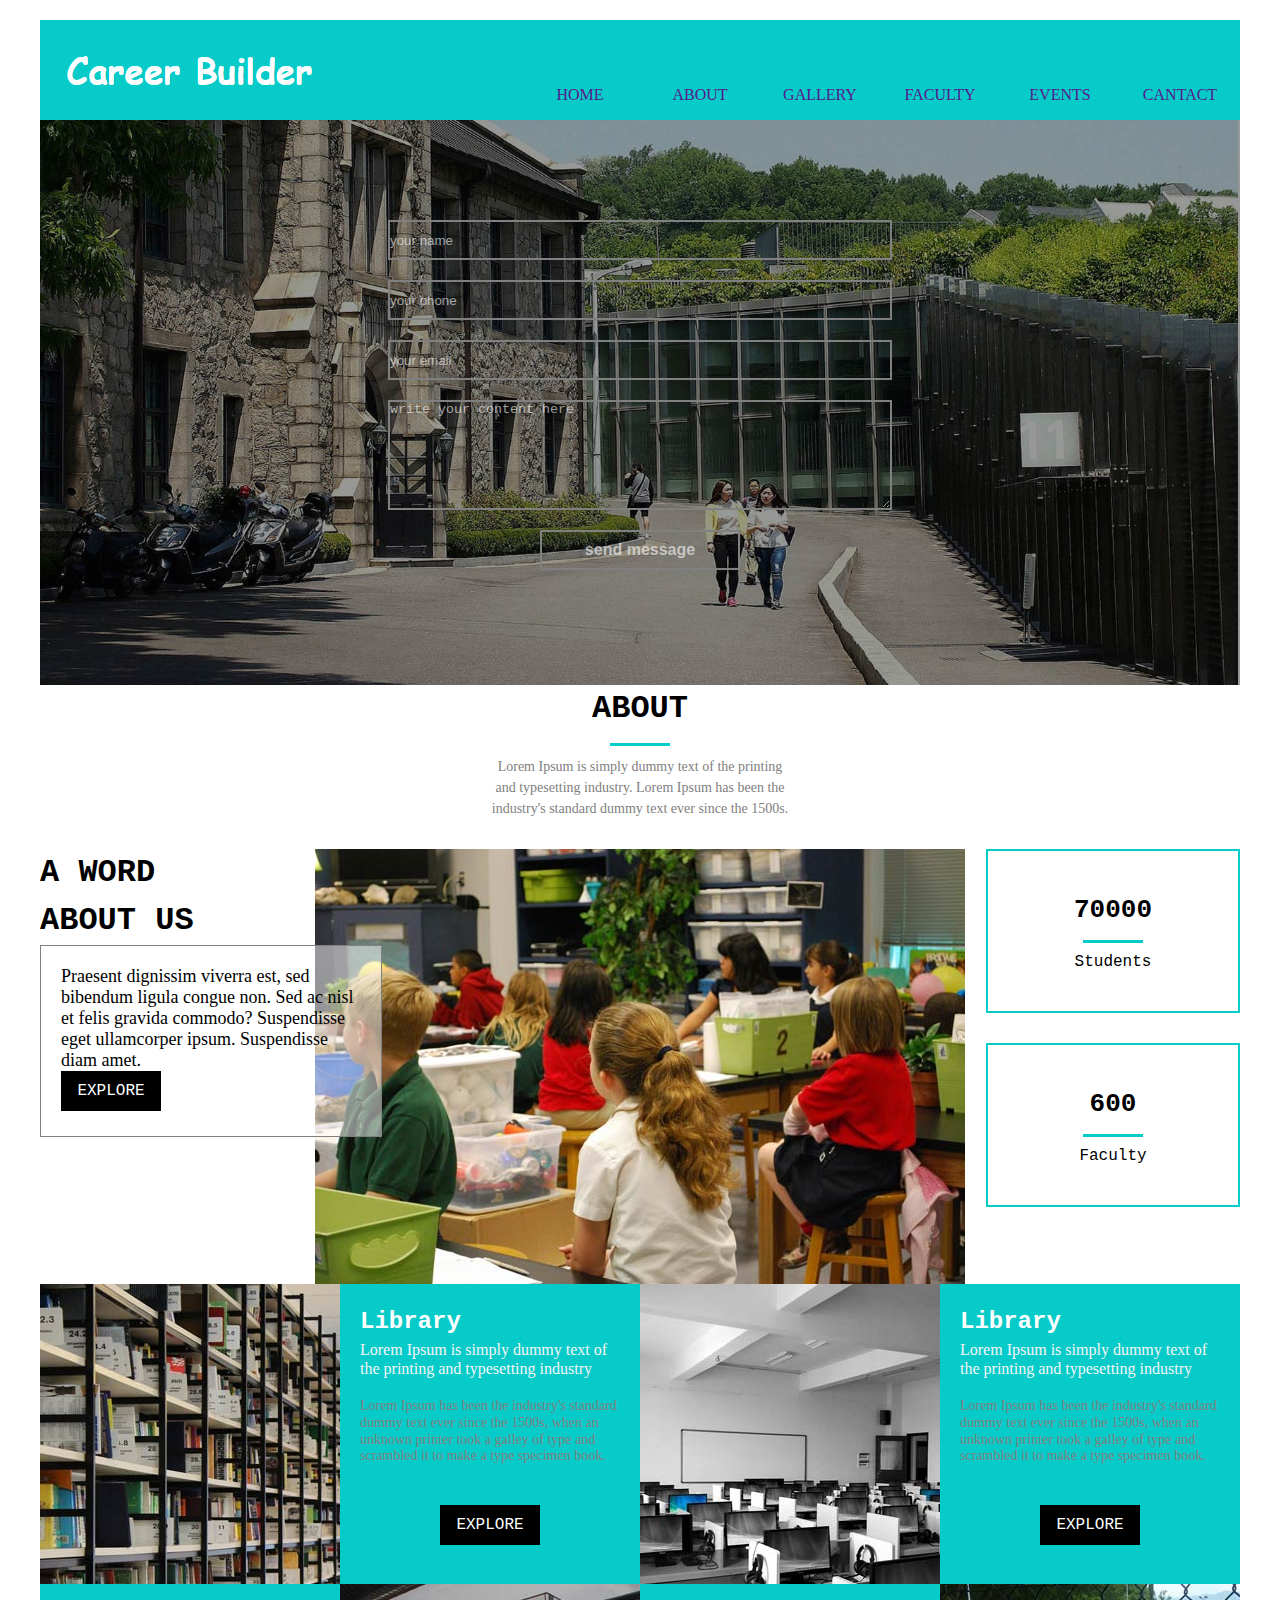
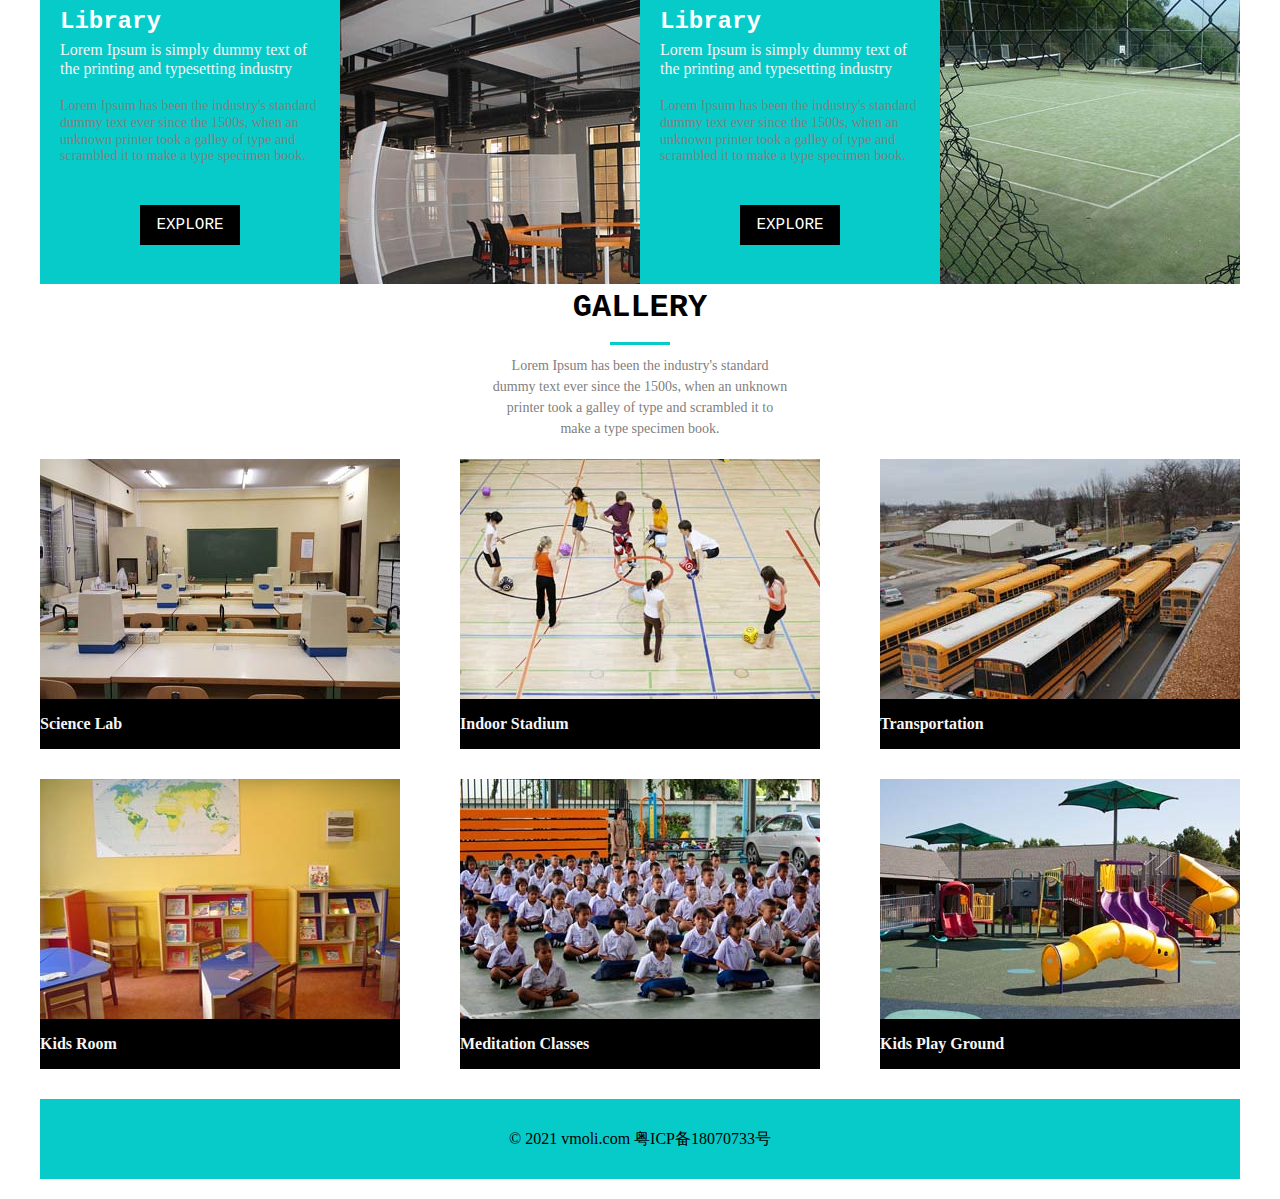
<file: html/index.html>
<html lang="en">
<head>
    <meta charset="UTF-8">
    <meta http-equiv="X-UA-Compatible" content="IE=edge">
    <meta name="viewport" content="width=device-width, initial-scale=1.0">
    <title>小慕医生</title>
    <link rel="stylesheet" href="../css/index.css">
</head>
<body>
    <!-- header区域 -->
    <header class="box1">
        <div class="log">
            <img src="../images/logo.png" alt="logo">
        </div>
        <nav class="nav">
            <ul >
                <li><a href="">HOME</a> </li>
                <li><a href="">ABOUT</a> </li>
                <li><a href="">GALLERY</a> </li>
                <li><a href="">FACULTY</a> </li>
                <li><a href="">EVENTS</a> </li>
                <li><a href="">CANTACT</a> </li>
            </ul>
        </nav>
    </header>
 <div class="box2">
        <!-- banner区域 -->
        <div class="banner">
            <div class="img">
                <img src="../images/banner3.jpg" alt="banner">
            </div>
            <form action="" class="form">
                <input type="text" placeholder="your name">
                <input type="text" placeholder="your phone">
                <input type="email" placeholder="your email">
                <textarea cols="30" rows="10" placeholder="write your content here"></textarea>
                <input type="submit" value="send message">
            </form>
        </div>
        <!-- about区域 -->
        <div class="about">
            <!-- about上部分 -->
            <div class="part1">
                <div class="title">ABOUT</div>
                <div class="line"></div>
                <div class="desc">Lorem Ipsum is simply dummy text of the printing and typesetting industry. Lorem Ipsum has
                    been the industry's standard
                    dummy text ever since the 1500s.
                </div>
            </div>
            <!-- about下部分 -->
            <div class="part2">
                <div class="a-left">
                    <div class="title">A WORD ABOUT US</div>
                    <div class="desc">
                        <div class="content">
                            Praesent dignissim viverra est, sed bibendum ligula congue non. Sed ac nisl et felis gravida commodo?
                            Suspendisse eget
                            ullamcorper ipsum. Suspendisse diam amet.
                        </div>
                       <a href="">EXPLORE</a>
                    </div>                    
                </div>
                <div class="a-center">
                    <img src="../images/bb3.jpg" alt="about">
                </div>
                <div class="a-right">
                        <ul class="items">
                            <li class="item">
                                <div class="num">70000</div>
                                <div class="line"></div>
                                <div>Students</div>
                            </li>
                            <li class="item">
                                <div class="num">600</div>
                                <div class="line"></div>
                                <div>Faculty</div>
                            </li>
                        </ul>
                    </div>
            </div>
            <!-- 图文混排区域 -->
            <div class="mix">
                <ul class="m_items">
                    <li class="item" type="None">
                        <img src="../images/b1.jpg" alt="">
                    </li>
                    <li class="item" type="None">
                        <div class="article">
                            <div class="title">Library</div>
                            <div>Lorem Ipsum is simply dummy text of the printing and typesetting industry</div>
                            <div>Lorem Ipsum has been the industry's standard dummy text ever since the 1500s, when an unknown
                                printer took a galley of
                                type and scrambled it to make a type specimen book.
                            </div>
                            <a href="">EXPLORE</a> 
                        </div>
                    </li>
                    <li class="item" type="None">
                        <img src="../images/b2.jpg" alt="">
                    </li>
                    <li class="item" type="None">
                        <div class="article">
                            <div class="title">Library</div>
                            <div>Lorem Ipsum is simply dummy text of the printing and typesetting industry</div>
                            <div>Lorem Ipsum has been the industry's standard dummy text ever since the 1500s, when an unknown
                                printer took
                                a galley of
                                type and scrambled it to make a type specimen book.
                            </div>
                            <a href="">EXPLORE</a> 
                        </div>
                    </li>
                    <li class="item" type="None">
                        <div class="article">
                            <div class="title">Library</div>
                            <div>Lorem Ipsum is simply dummy text of the printing and typesetting industry</div>
                            <div>Lorem Ipsum has been the industry's standard dummy text ever since the 1500s, when an unknown
                                printer took
                                a galley of
                                type and scrambled it to make a type specimen book.
                            </div>
                            <a href="">EXPLORE</a> 
                        </div>
                    </li>
                    <li class="item" type="None">
                        <img src="../images/b3.jpg" alt="">
                    </li>
                    <li class="item" type="None">
                        <div class="article">
                            <div class="title">Library</div>
                            <div>Lorem Ipsum is simply dummy text of the printing and typesetting industry</div>
                            <div>Lorem Ipsum has been the industry's standard dummy text ever since the 1500s, when an unknown
                                printer took
                                a galley of
                                type and scrambled it to make a type specimen book.
                            </div>
                            <a href="">EXPLORE</a> 
                        </div>
                    </li>
                    <li class="item" type="None">
                        <img src="../images/b4.jpg" alt="">
                    </li>
                </ul>
            </div>
        </div>
        
        <!-- gallery区域 -->
        <div class="gallery">
            <!-- gallery上部分 -->
            <div class="part1">
                <div class="title">GALLERY</div>
                <div class="line"></div>
                <div class="desc">
                    Lorem Ipsum has been the industry's standard dummy text ever since the 1500s, when an unknown printer took a
                    galley of
                    type and scrambled it to make a type specimen book.
                </div>
            </div>
            <!-- gallery下部分 -->
            <div class="part2">
                <dl>
                    <dt>
                        <img src="../images/03-01.jpg" alt="">
                    </dt>
                    <dd>Science Lab</dd>
                </dl>
                <dl>
                    <dt>
                        <img src="../images/03-02.jpg" alt="">
                    </dt>
                    <dd>Indoor Stadium</dd>
                </dl>
                <dl>
                    <dt>
                        <img src="../images/03-03.jpg" alt="">
                    </dt>
                    <dd>Transportation</dd>
                </dl>
                <dl>
                    <dt>
                        <img src="../images/03-04.jpg" alt="">
                    </dt>
                    <dd>Kids Room</dd>
                </dl>
                <dl>
                    <dt>
                        <img src="../images/03-05.jpg" alt="">
                    </dt>
                    <dd>Meditation Classes</dd>
                </dl>
                <dl>
                    <dt>
                        <img src="../images/03-06.jpg" alt="">
                    </dt>
                    <dd>Kids Play Ground</dd>
                </dl>
            </div>
        </div>
 </div>
    <!-- footer区域 -->
    <footer class="box3">
        <p>&copy; 2021 vmoli.com 粤ICP备18070733号</p>
    </footer>
</body>
</html>
</file>
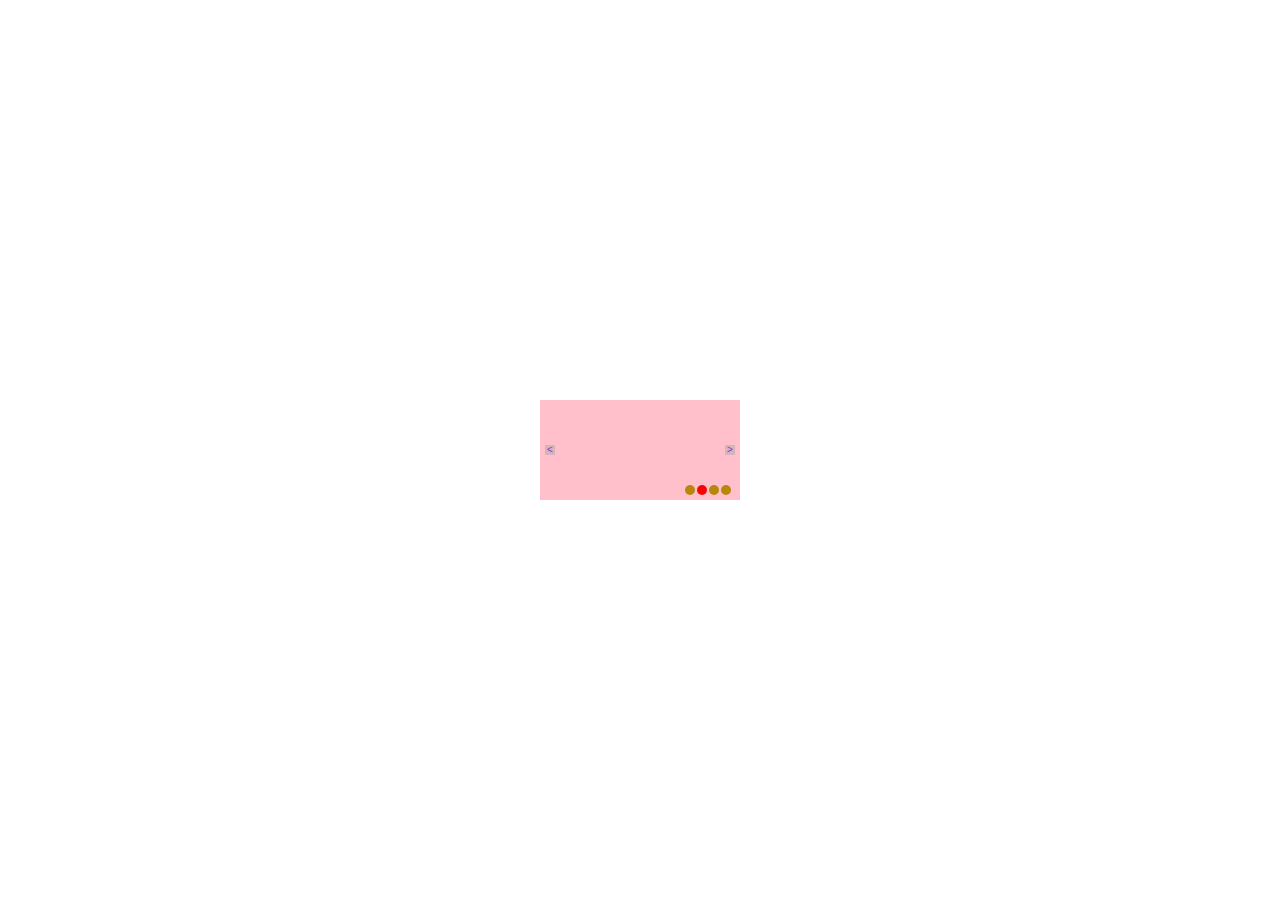
<file: html/absolute_ex.html>
<!DOCTYPE html>
<html lang="en">
<head>
    <meta charset="UTF-8">
    <meta http-equiv="X-UA-Compatible" content="IE=edge">
    <meta name="viewport" content="width=device-width, initial-scale=1.0">
    <title>Document</title>
    <style>
        *{
            margin:0;
            padding:0;
        }
        div{
            position:absolute;
            width: 200px;
            height: 100px;
            background-color: pink;
            top:50%;
            margin-top:-50px;
            left:50%;
            margin-left:-100px;
        }
        ol{
            width: 50px;
            height: 10px;

            position:absolute;
            right:5px;
            bottom:5px;
        }
        ol li{
            float:left;
            list-style: none;
            background-color:darkgoldenrod;
            width:10px;
            height:10px;
            margin-right:2px;
            border-radius: 50%;
        }
        ol li.current{
            background-color: red;
        }
        .btn{
            /* display: inline-block; */
            width: 10px;
            height: 10px;
            position:absolute;
            background-color: rgba(169, 169, 169, 0.507);
            color:darkorchid;
            top:50%;
            margin-top:-5px;
            cursor: pointer;
        }
        .btn:hover{
            background-color: darkorange;
        }
        .leftbtn{
            left:5px;
        }
        .rightbtn{
            right:5px;
        }
        a{
            font: 10px/1 Arial;
            text-align: center;
        }
    </style>
</head>
<body>
    <div>
        <a class="leftbtn btn">&lt;</a>
        <a class="rightbtn btn">&gt;</a>
        <ol>
            <li></li>
            <li class="current"></li>
            <li></li>
            <li></li>
        </ol>
    </div>
    
</body>
</html>
</file>
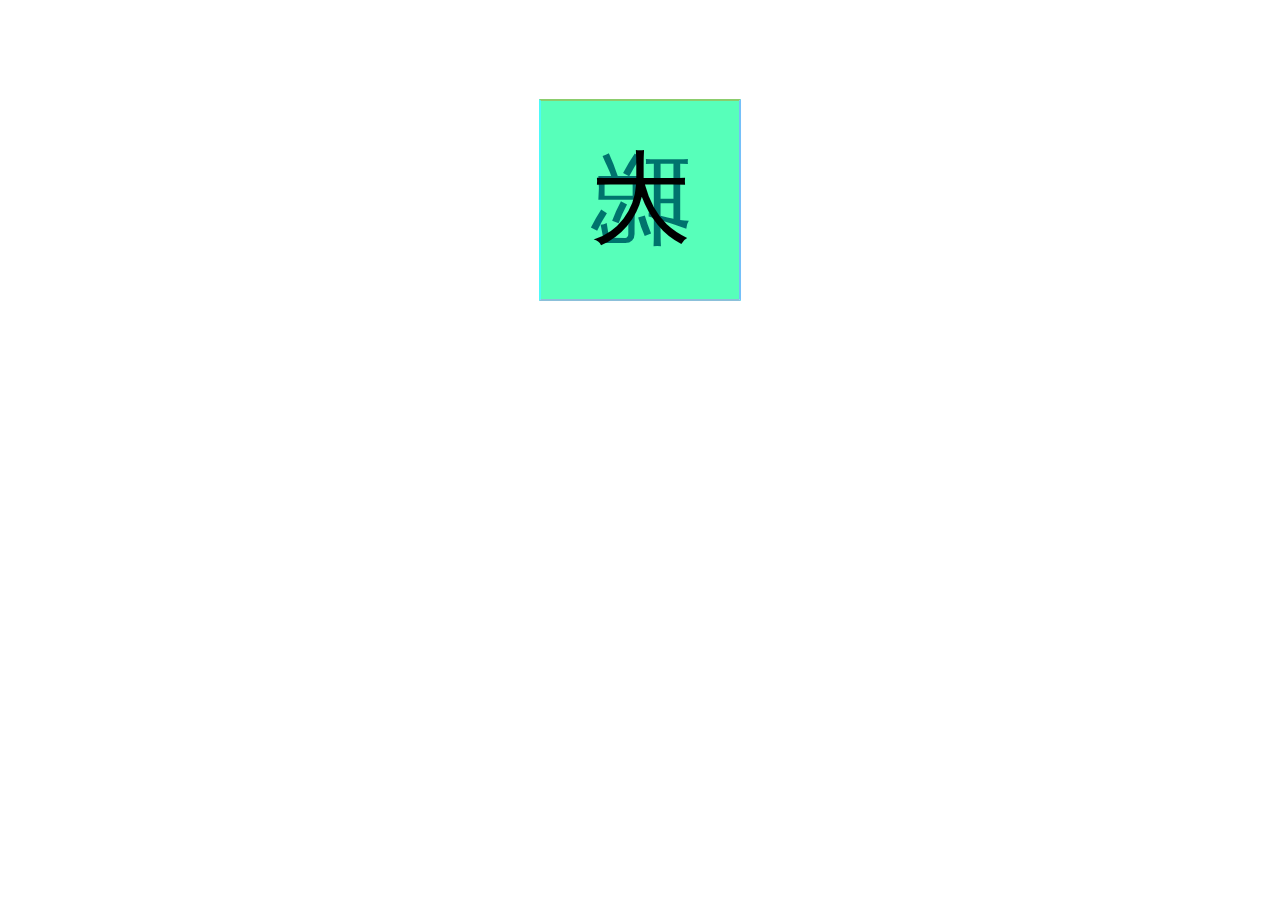
<file: html/cube_ex.html>
<!DOCTYPE html>
<html lang="en">

<head>
    <meta charset="UTF-8">
    <meta http-equiv="X-UA-Compatible" content="IE=edge">
    <meta name="viewport" content="width=device-width, initial-scale=1.0">
    <title>Document</title>
    <style>
        *{
            margin:0;
            padding:0;
        }
        section{
            width:200px;
            height: 200px;
            margin: 100px auto;
        }
        @keyframes r {
            0%{
                transform: translate(0,0) rotate3d(0,0,0,0deg);
            }
            100%{
                transform: translate(0,0) rotate3d(1,1,1,360deg);
            }
        }
        div {
            position: relative;
            width: 200px;
            height: 200px;
            /* border: 2px solid black; */
            perspective: 10000px;
            transform-style: preserve-3d;
            animation:r 3s linear 0s infinite ;
        }
        /* div:hover{
            transform: rotateX(90deg);
            transition: transform 3s linear 0s;
        } */

        p {
            position: absolute;
            width: 200px;
            height: 200px;
            text-align: center;
            line-height: 200px;
            font-size: 100px;
        }

        p:nth-child(1) {
            background-color: orange;
            transform: rotateX(90deg) translateZ(100px);
        }

        p:nth-child(2) {
            background-color: rgba(255, 0, 128, 0.452);
            transform: rotateX(-90deg) translateZ(100px);
        }

        p:nth-child(3) {
            background-color: rgba(0, 255, 242, 0.452);
            transform: translateZ(100px);
        }

        p:nth-child(4) {
            background-color: rgba(43, 255, 0, 0.452);
            transform: rotateY(180deg) translateZ(100px);
        }

        p:nth-child(5) {
            background-color: rgba(0, 234, 255, 0.452);
            transform: rotateY(-90deg) translateZ(100px);
        }

        p:nth-child(6) {
            background-color: rgba(162, 0, 255, 0.452);
            transform: rotateY(90deg) translateZ(100px);
        }
    </style>
</head>

<body>
    <section>
        <div>
            <p>你</p>
            <p>是</p>
            <p>大</p>
            <p>聪</p>
            <p>明</p>
            <p>！</p>
        </div>
    </section>
</body>

</html>
</file>
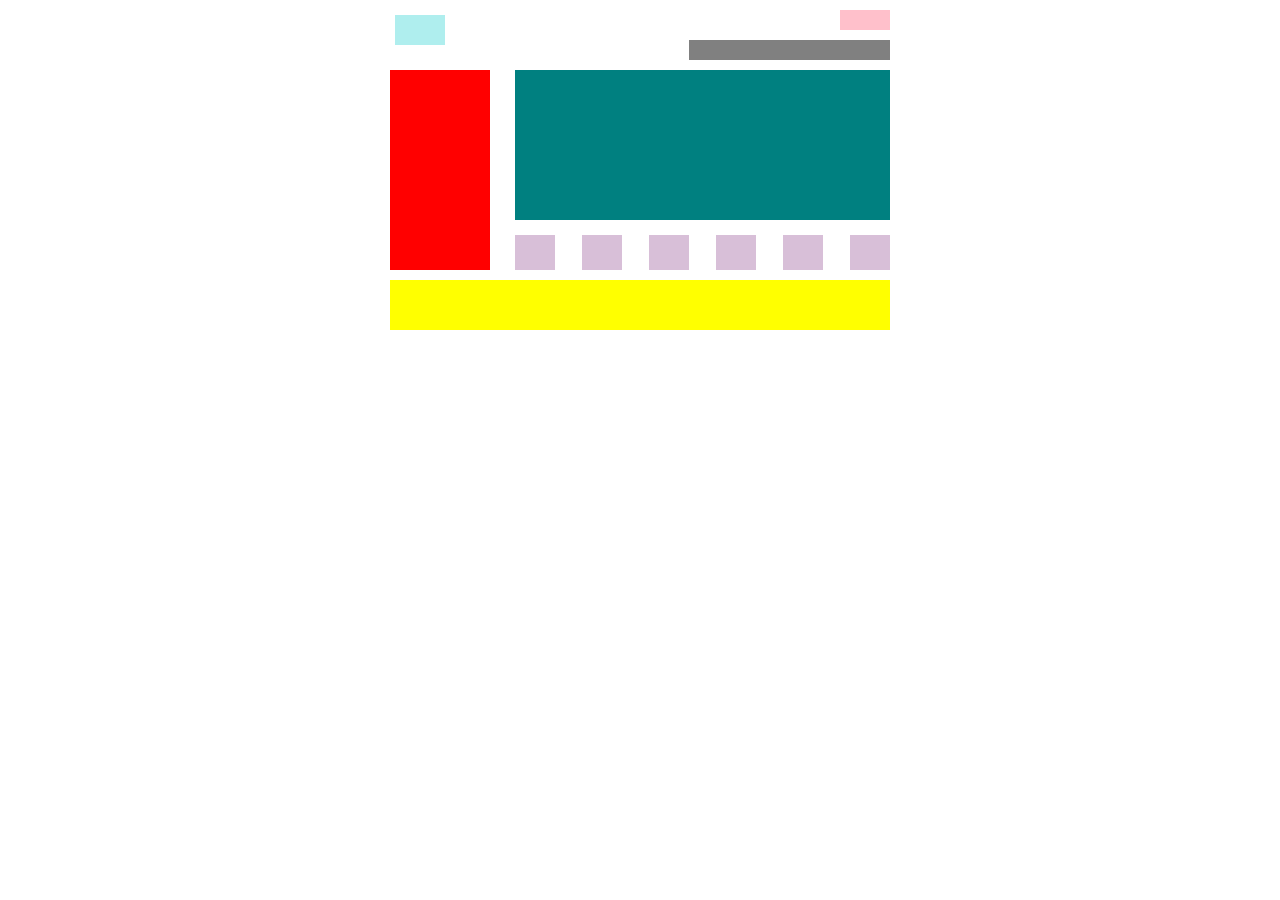
<file: html/float_ex.html>
<!DOCTYPE html>
<html lang="en">
<head>
    <meta charset="UTF-8">
    <meta http-equiv="X-UA-Compatible" content="IE=edge">
    <meta name="viewport" content="width=device-width, initial-scale=1.0">
    <title>浮动</title>
    <style>
        *{
            margin:0;
           padding:0;
        }

        .box{
             background-color: white;
             margin:10px auto;
             width:500px;

             
        }

        .box1{
            height: 50px;
            margin-bottom: 10px;

        }
        .box2{
            height: 200px;
             margin-bottom: 10px;

        }
        .box3{
            height: 50px;
            background-color: yellow;
        }
        .logo{
            float:left;
            margin:5px;
            width: 50px;
            height:30px;
            background-color: paleturquoise;
        }
        .right{
            width:50%;
            height:50px;
            float: right;

        }
        .desc{
            float: right;
            width: 50px;
            height: 20px;
            background-color: pink;
            margin-bottom: 10px;
        }
        nav{
            float:right;
            width: 201px;
            height:20px;
            background-color:grey;
        }
        aside{
            float: left;
            width:100px;
            height: 200px;
            background-color: red;
            
        }
        main{
            float:right;
            width:75%;
            height:200px;
            /* background-color:lightgreen; */
        }
        .part1{
            height:150px;
            margin-bottom: 15px;
            background-color: teal;
        }
        .part2{
            height: 35px;
            /* background-color: rgb(168, 32, 32); */
        }
        .part2 .item{
            margin-right: 27px;
            float:left;
            width: 40px;
            height: 35px;
            background-color: thistle;
        }
        .part2 .item:last-child{
            margin-right: 0;
            width:40px;
            float:right;
        }



    </style>
</head>
<body>
    <div class="box">
    <header class="box1" >
        <div class="logo"></div>
        <div class="right">
            <div class="desc"></div>
            <nav></nav>
        </div>       
    </header>
    <div class="box2">
        <aside></aside>
        <main>
            <div class="part1">
            </div>
            <div class="part2">
                <div class="item"></div>
                <div class="item"></div>
                <div class="item"></div>
                <div class="item"></div>
                <div class="item"></div>                
                <div class="item"></div>                

            </div>
        </main>
    </div>
    <footer class="box3"></footer>
    </div>
</body>
</html>
</file>
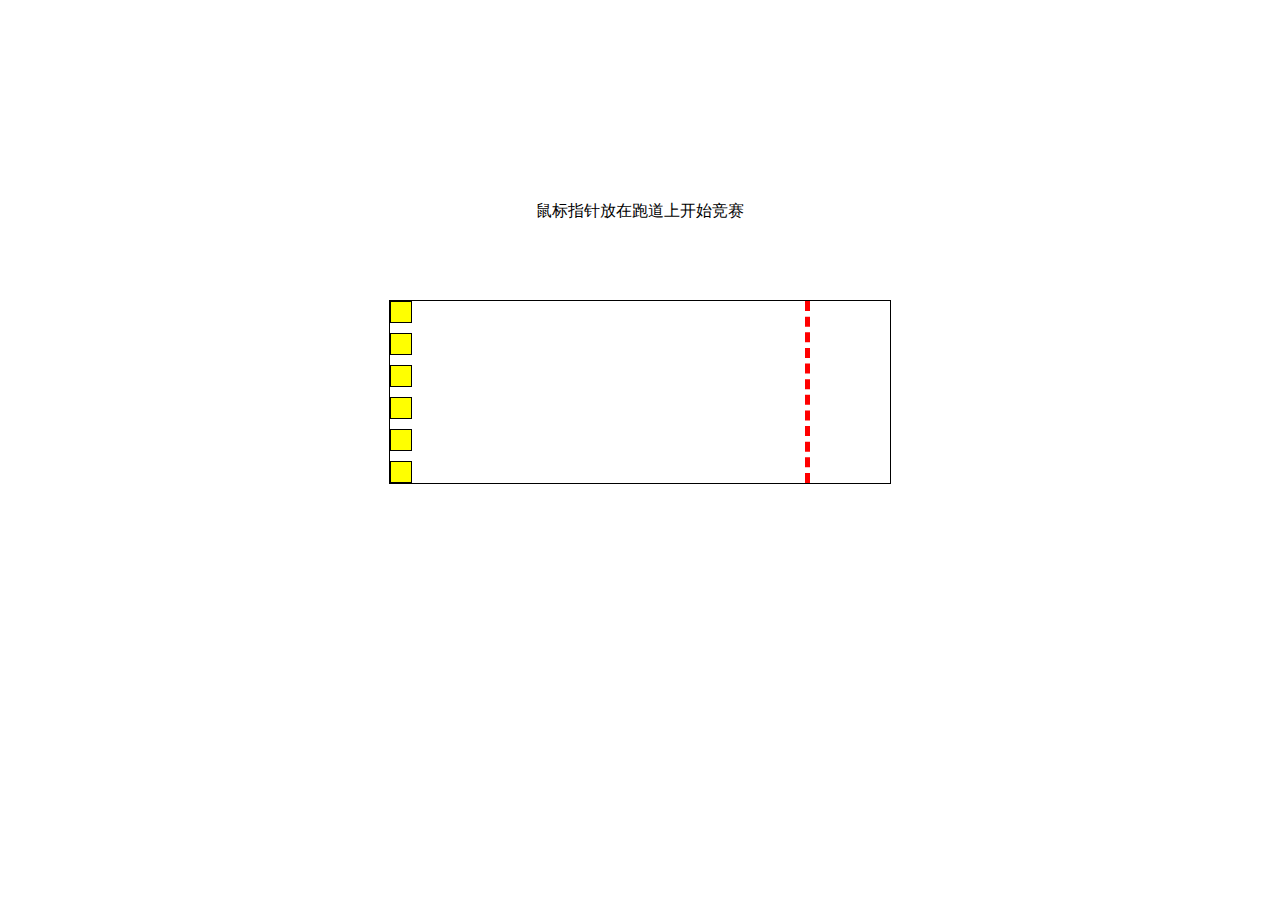
<file: html/transition_ex.html>
<!DOCTYPE html>
<html lang="en">

<head>
    <meta charset="UTF-8">
    <meta http-equiv="X-UA-Compatible" content="IE=edge">
    <meta name="viewport" content="width=device-width, initial-scale=1.0">
    <title>running box [transition exercise]</title>
    <style>
        * {
            margin: 0;
            padding: 0;
        }

        .box {
            width: 500px;
            height: 182px;
            margin: 300px auto;
            border: 1px solid #000;
            position: relative;
        }
        @keyframes shanshuo {
            from{
                opacity: 1;
            }
            to{
                opacity: 0;
            }
        }
        .box::before{
            content: '鼠标指针放在跑道上开始竞赛';
            position: absolute;
            display: block;
            width: 500px;
            height: 100px;
            top:-100px;
            left:50%;
            text-align: center;
            margin-left:-250px;
            opacity: 1;
            animation:shanshuo 1s linear  0s 4  alternate   ;
        }
        .box::after{
            display: block;
            position: absolute;
            top:0%;
            right:80px;
            content: '';
            width: 0px;
            height: 182px;
            border-right: 5px dashed red;
        }
        p {
            width: 20px;
            height: 20px;
            background-color: yellow;
            border: 1px solid #000;
            margin-bottom: 10px;
        }

        .box:hover p:nth-child(1) {
            transform: translate(400px);
            transition: transform 1s ease-in 0s;
        }

        .box:hover p:nth-child(2) {
            transform: translate(400px);
            transition: transform 1s ease-out 0s;
        }

        .box:hover p:nth-child(3) {
            transform: translate(400px);
            transition: transform 1s linear 0s;
        }

        .box:hover p:nth-child(4) {
            transform: translate(400px);
            transition: transform 1s ease-in-out 0s;
        }

        .box:hover p:nth-child(5) {
            transform: translate(400px);
            transition: transform 1s cubic-bezier(.14, 1.19, .56, 1.4) 0s;
        }

        .box:hover p:nth-child(6) {
            transform: translate(400px);
            transition: transform 1s ease-in 0s;
        }
    </style>
</head>

<body>
    <div class="box">
        <p></p>
        <p></p>
        <p></p>
        <p></p>
        <p></p>
        <p></p>
    </div>
</body>

</html>
</file>
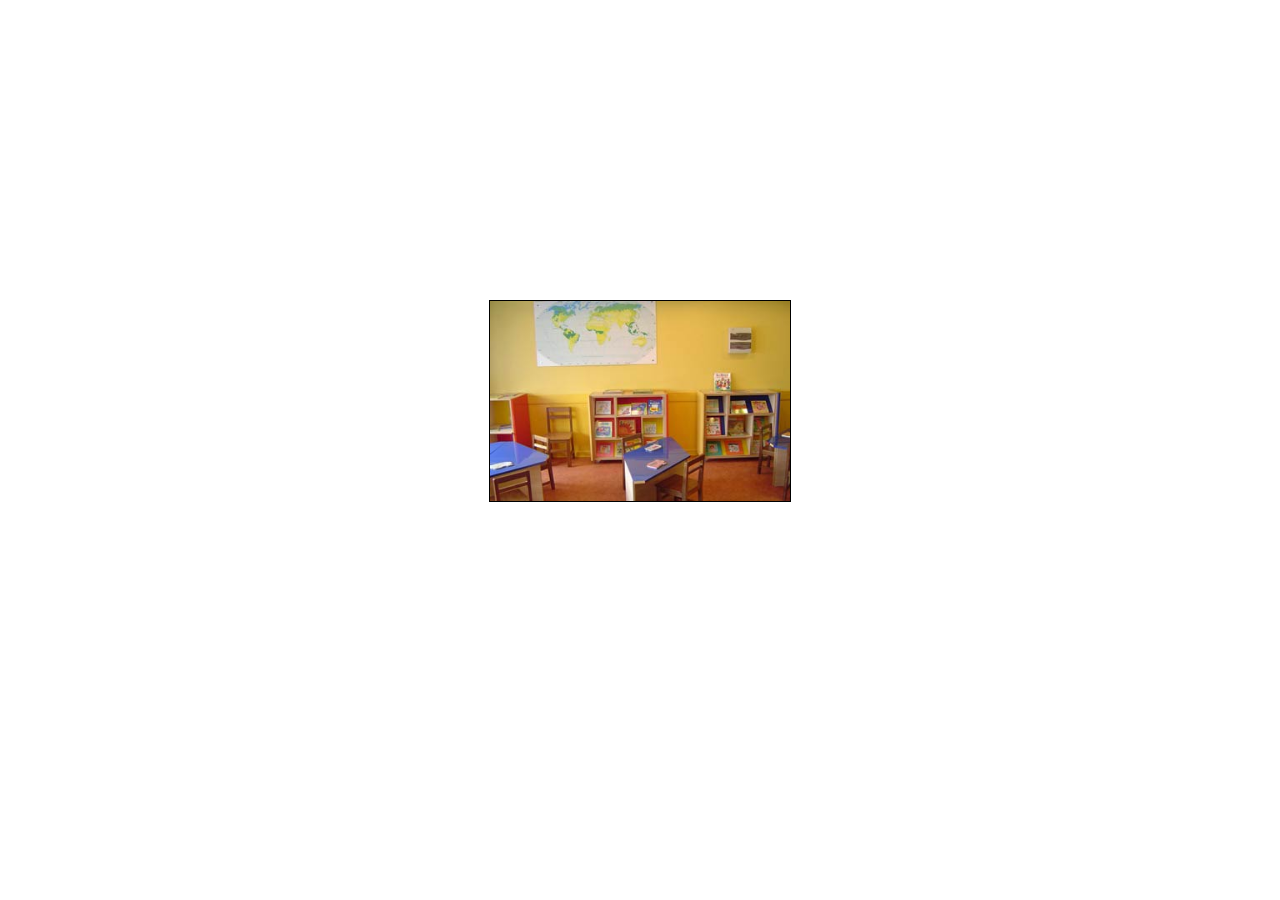
<file: html/transition_ex2.html>
<!DOCTYPE html>
<html lang="en">
<head>
    <meta charset="UTF-8">
    <meta http-equiv="X-UA-Compatible" content="IE=edge">
    <meta name="viewport" content="width=device-width, initial-scale=1.0">
    <title>Document</title>
    <style>
        *{
            margin:0;
            padding:0;
        }
        div.box{
            width:300px;
            height: 200px;
            border: 1px solid #000;
            margin:300px auto;
            position: relative;
            /* 超出父容器就隐藏 */
            overflow: hidden;
        }
        div.box:hover div.room{
            bottom: 0;
           opacity: 1;
           transition:all .5s ease-out 0s;
        }
        img{
            width:300px;
        }
        div.room{
            position: absolute;
            bottom:-22px;
            width: 300px;
            line-height: 22px;
            background-color: rgba(128, 128, 128, 0.466);
            color:white;
            opacity: 0;
        }
        
    </style>
</head>
<body>
    <div class="box">
        <img src="../images/03-04.jpg" alt="">
        <div class="room">这是一个小房间</div>
    </div>
</body>
</html>
</file>
<file: css/index.css>
*{
    margin:0;
    padding: 0;
}

body{
    width: 1200px;
    margin:20px auto;
}

.box3{
    background-color:#07cbc9;
}

/* header区域 */
header{
        height: 100px;
        overflow: hidden;
        position:relative;
    background-color: #07cbc9;

}
.log{
    float: left;
    position:absolute;
    top:50%;
    margin-top:-24px;
    left:20px;
}
.nav{
    float:right;
    width:60%;
    height:100px;
    /* background-color: pink; */
    position:relative;
}
.nav ul{
    position: absolute;
    bottom:0;
}

.nav ul li{
    float: left;
    list-style: none;
    font:16px/50px  Georgia ,"宋体";
    /* 字体水平居中 */
    text-align: center;
}
.nav ul li a{
    display: block;
    text-decoration: none;
    width: 120px;
    height: 50px;
}
.nav ul li:hover{
    background-color: gold;
}

/* banner区域 */
.banner{
    position:relative;
}
.img img{
    width:1200px;
}
.form{
    position:absolute;
    width:600px;
    height:564px;
    top: 50%;
    margin-top:-282px;
    left:50%;
    margin-left:-300px;
}

.form input:first-child{
    margin-top:100px;
}
.form  input, .form textarea{
    display: block;
    width:504px;
    height: 40px;
    margin:20px auto;
    color:#808080;
    background-color: transparent;
    border: 2px solid #808080;

}
.form input::placeholder, .form textarea::placeholder{
    color:rgba(245, 245, 245, 0.623);
}
.form  textarea{
    height:110px;
}
.form  input:last-child{
    width:200px;
    height: 40px;
    color:rgba(245, 245, 245, 0.623);
    font: bold 16px/1.5 Arial;
}

.form  input:last-child:hover{
    background-color: gold;
    color:tomato
}

/* about上部分 */
.part1 .title{
    text-align: center;
    font: bold 32px/1.5 'Courier New', Courier, monospace;
}
.line{
    width: 60px;
    height: 3px;
    margin:10px auto;
    background-color: #07cbc9;
}
.part1 .desc{
    width:300px;
    text-align: center;
    color: grey;
    font-size: 14px;
    line-height: 1.5;
    margin: 0 auto;
}
/* about下部分 */
.about .part2{
    /* background-color: pink; */
    /* overflow: hidden; */
    height: 465px;
}

.about .part2 .a-left{
    float:left;
    width: 275px;
    /* background-color: red; */
}

.about .part2 .a-left .title{
    width: 200px;
    text-align: left;
    font: bold 32px/1.5 'Courier New', Courier, monospace;
    margin-top:30px;
}
.about .part2 .a-left .desc{
    position: absolute;
    width: 300px;
    height: 150px;
    padding: 20px;
    font-size: 18px;
    border: 1px solid grey;
    background-color: rgba(255,255,255,0.5);
}

.about .part2 .a-left .desc  a{
    width:100px;
    height: 40px;
    display: block;
    text-decoration: none;
    text-align: center;
    font: normal 16px/40px  'Courier New', Courier, monospace;
    color:white;
    background-color:black;
}
.about .part2 .a-left .desc  a:hover{
    background-color:gold;
}

.about .part2 .a-center{
    float:left;
    margin-top:30px
}
.about .part2 .a-right{
    float:right;
    margin-top:30px;
    width: 260px;
}

.about .part2 .a-right ul li{
    float:right;
    list-style: none;
    text-align: center;
    width:250px;
    height:160px;
    border: 2px solid #07cbc9;
    margin-bottom: 30px;
}
.about .part2 .a-right ul li .num{
    margin-top:40px;
    font: bold 26px/1.5 'Courier New', Courier, monospace;
}
.about .part2 .a-right ul li div{
    font-family: 'Courier New', Courier, monospace;
}
/* 图文混排区 */
.m_items{
    width:100%;
    background-color: yellow;
}
.m_items .item{
    width:25%;
    height: 300px;
    float:left;
    background-color: #07cbc9;
    /* 清除浮动 */
    overflow: hidden;
    /* text-align: center; */
}
.m_items .item a{
    width:100px;
    height: 40px;
    display: block;
    text-decoration: none;
    text-align: center;
    font: normal 16px/40px  'Courier New', Courier, monospace;
    color:white;
    background-color:black;
    margin:10px auto;
}
.m_items .item  a:hover{
    background-color:gold;
}
.m_items .item .article{
    padding:20px;
}
.m_items .item .article .title{
    color: white;
    text-align: left;
    font: bold 24px/1.5 'Courier New', Courier, monospace;
}
.m_items .item .article div:nth-child(2){
    font:normal 16px/1.2 Aria;
    color:whitesmoke;
    margin-bottom:20px;
}
.m_items .item .article div:nth-child(3) {
    font:normal 14px/1.2 Aria;
    color:grey;
    margin-bottom: 40px;
}
/* gallary区域 */
.gallery .part2{
    overflow: hidden;
    margin-top: 20px;
}
.gallery .part2 dl{
    width: 360px;
    height: 290px;
    float:left;
    margin-right: 60px;
    margin-bottom: 30px;
}
.gallery .part2 dl:nth-child(3),.part2 dl:nth-child(6){
    margin-right: 0;
}
.gallery .part2 dl dt{
    height: 240px;
}
.gallery .part2 dl dd{
    height: 50px;
    background-color: black;
    color:whitesmoke;
    font: bold 16px/50px Aria;
}
/* footer区域 */
footer{
    position: relative;
    width: 100%;
    height: 80px;
    background-color: #07cbc9;
}
footer p{
    position: absolute;
    width: 600px;
    height: 30px;
    /* background: red; */
    top:50%;
    left: 50%;
    margin-top: -15px;
    margin-left: -300px;
    text-align: center;
    line-height: 30px;
}
</file>
